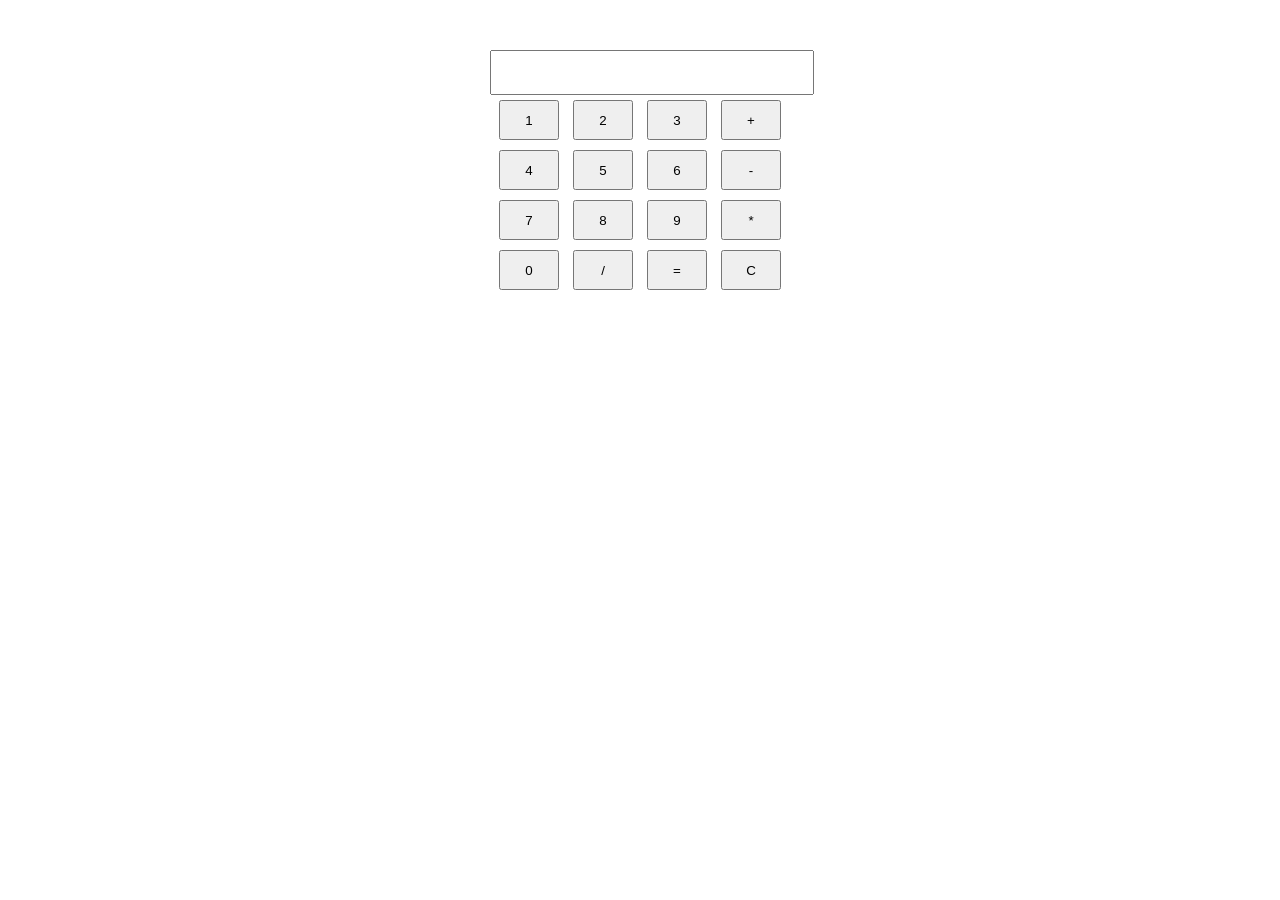
<file: projets/calculator/index.html>
<!DOCTYPE html>
<html lang="fr">
<head>
    <meta charset="UTF-8">
    <title>Calculatrice</title>
    <link rel="stylesheet" href="style.css">
</head>
<body>
    <div class="calculatrice">
        <input type="text" id="resultat" readonly>
        <div>
            <button onclick="ajouter('1')">1</button>
            <button onclick="ajouter('2')">2</button>
            <button onclick="ajouter('3')">3</button>
            <button onclick="ajouter('+')">+</button>
            <button onclick="ajouter('4')">4</button>
            <button onclick="ajouter('5')">5</button>
            <button onclick="ajouter('6')">6</button>
            <button onclick="ajouter('-')">-</button>
            <button onclick="ajouter('7')">7</button>
            <button onclick="ajouter('8')">8</button>
            <button onclick="ajouter('9')">9</button>
            <button onclick="ajouter('*')">*</button>
            <button onclick="ajouter('0')">0</button>
            <button onclick="ajouter('/')">/</button>
            <button onclick="calculer()">=</button>
            <button onclick="effacer()">C</button>
        </div>
    </div>
    <script src="script.js"></script>
</body>
</html>
</file>
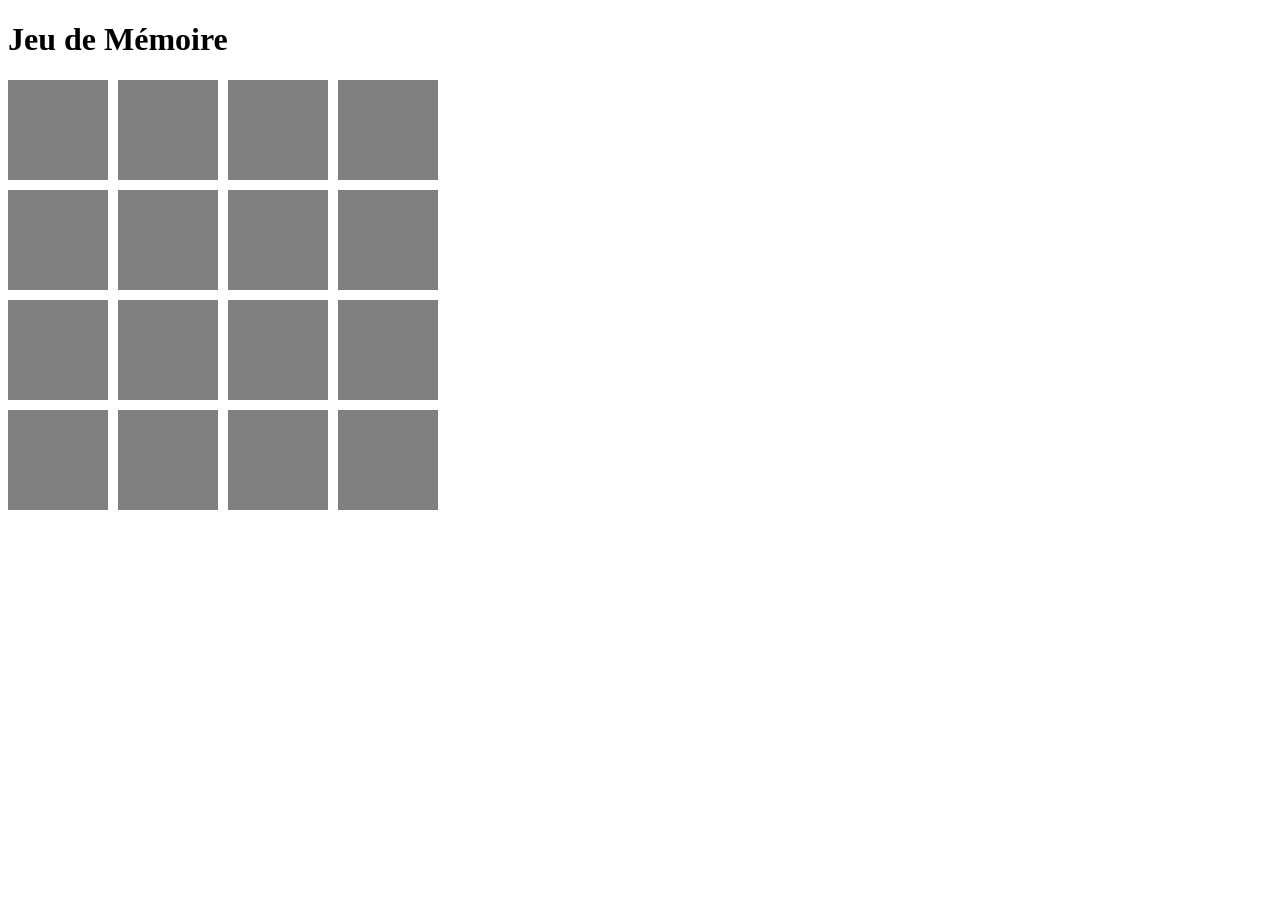
<file: projets/memory_game/index.html>
<!DOCTYPE html>
<html lang="fr">
<head>
    <meta charset="UTF-8">
    <title>Jeu de Mémoire</title>
    <link rel="stylesheet" href="style.css">
</head>
<body>
    <h1>Jeu de Mémoire</h1>
    <div class="grille" id="grille"></div>
    <script src="script.js"></script>
</body>
</html>
</file>
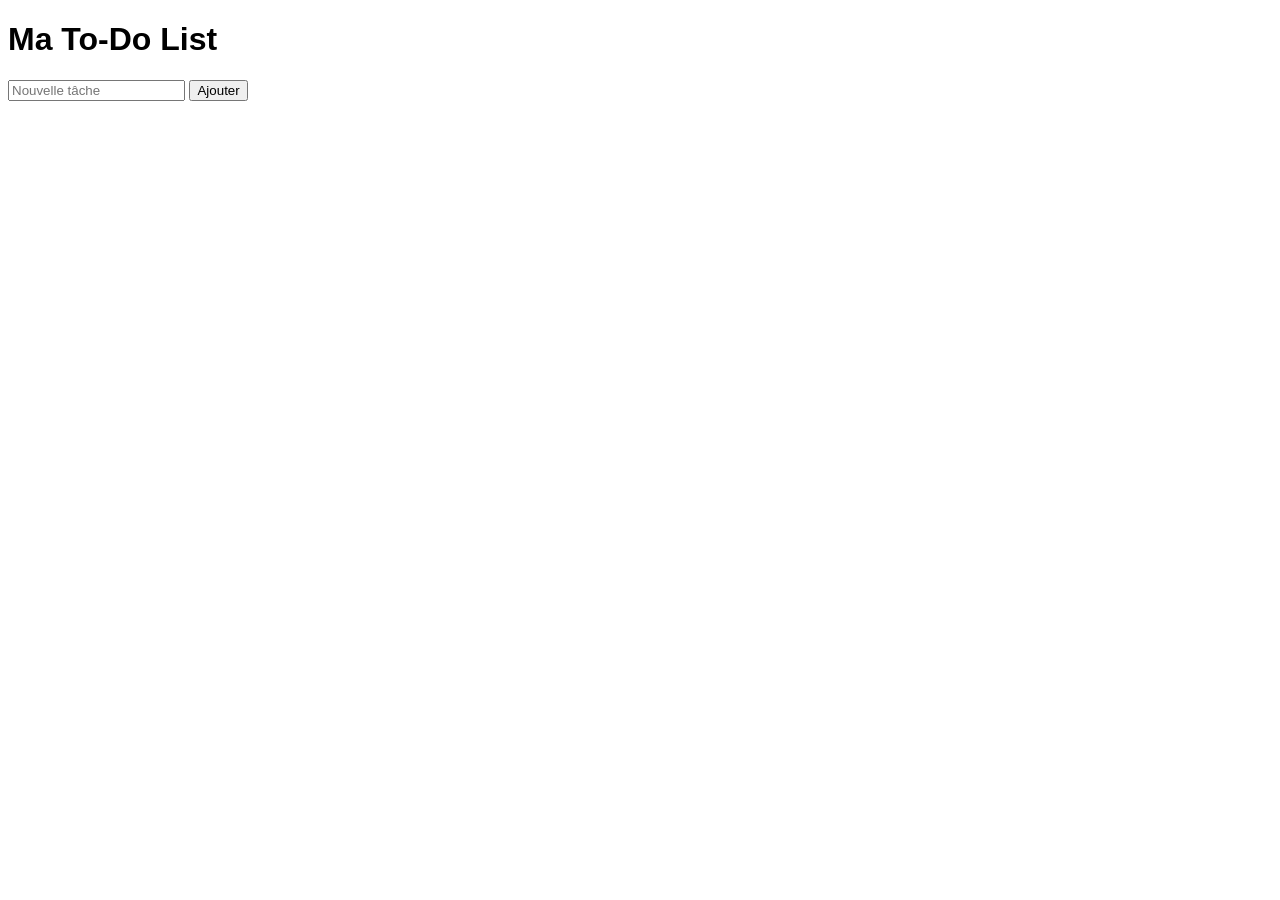
<file: projets/todo_list/index.html>
<!DOCTYPE html>
<html lang="fr">
<head>
    <meta charset="UTF-8">
    <title>To-Do List</title>
    <link rel="stylesheet" href="style.css">
</head>
<body>
    <h1>Ma To-Do List</h1>
    <input type="text" id="tacheInput" placeholder="Nouvelle tâche">
    <button onclick="ajouterTache()">Ajouter</button>
    <ul id="listeTaches"></ul>
    <script src="script.js"></script>
</body>
</html>
</file>
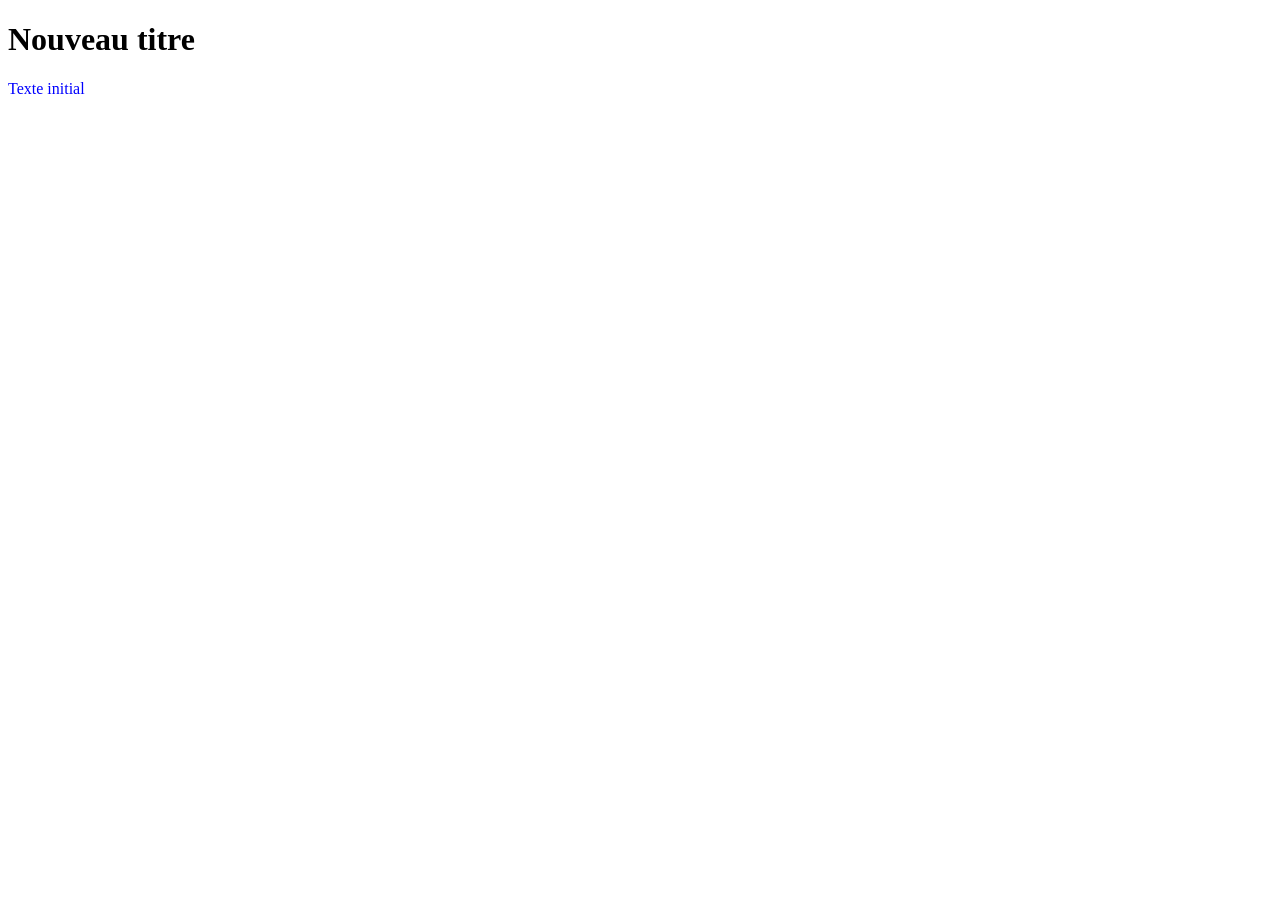
<file: examples/dom/dom_example.html>
<!DOCTYPE html>
<html lang="fr">
<head>
    <meta charset="UTF-8">
    <title>DOM Example</title>
</head>
<body>
    <div id="conteneur">
        <h1>Mon titre</h1>
        <p class="texte">Texte initial</p>
    </div>
    <script>
        const titre = document.querySelector("h1");
        titre.textContent = "Nouveau titre";
        const paragraphe = document.querySelector(".texte");
        paragraphe.style.color = "blue";
    </script>
</body>
</html>
</file>
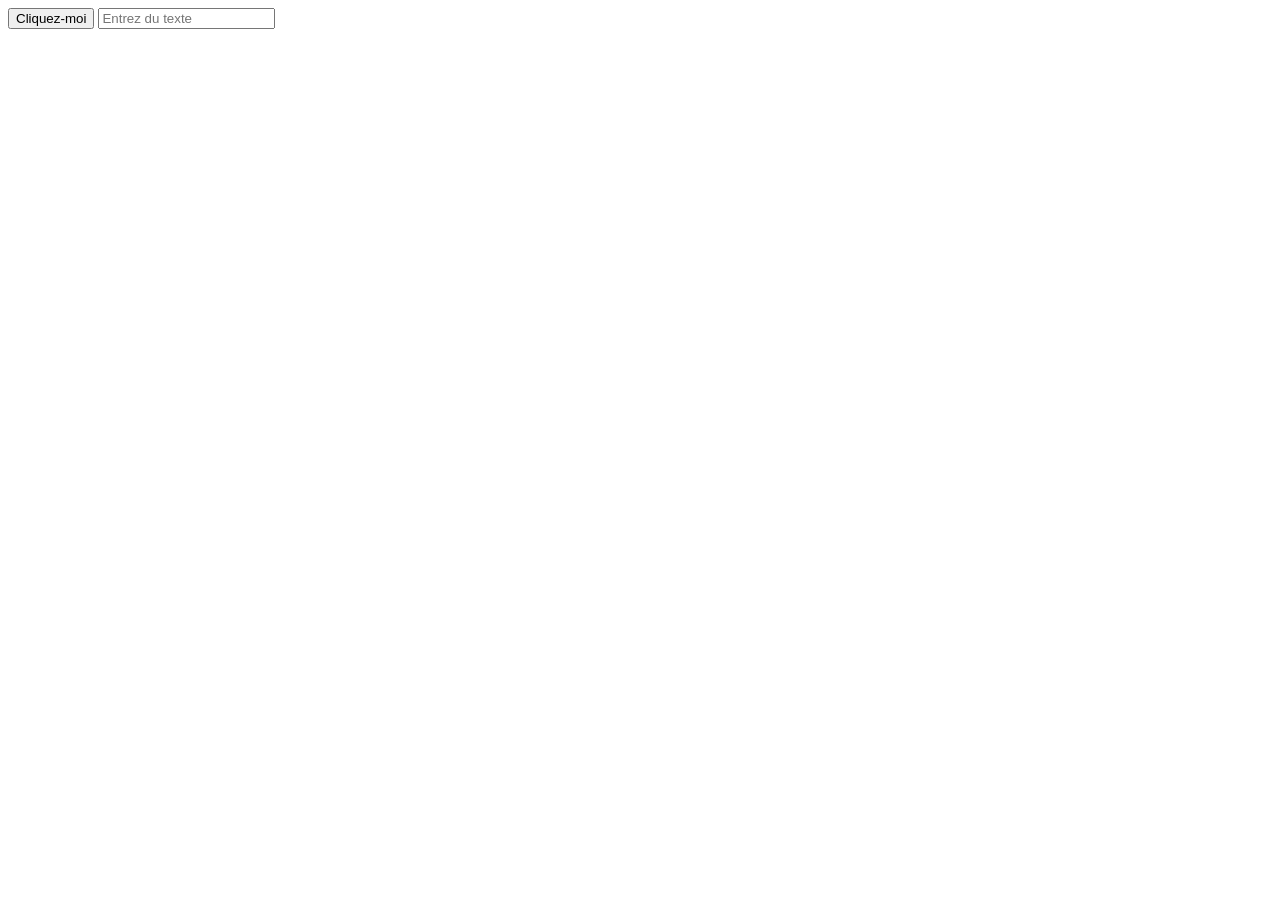
<file: examples/events/events_example.html>
<!DOCTYPE html>
<html lang="fr">
<head>
    <meta charset="UTF-8">
    <title>Events Example</title>
</head>
<body>
    <button id="monBouton">Cliquez-moi</button>
    <input type="text" id="monInput" placeholder="Entrez du texte">
    <script>
        document.getElementById("monBouton").addEventListener("click", () => {
            alert("Bouton cliqué !");
        });
        document.getElementById("monInput").addEventListener("input", (e) => {
            console.log("Vous avez saisi :", e.target.value);
        });
    </script>
</body>
</html>
</file>
<file: projets/calculator/style.css>
.calculatrice {
    max-width: 300px;
    margin: 50px auto;
    text-align: center;
}
input {
    width: 100%;
    padding: 10px;
    font-size: 18px;
}
button {
    width: 60px;
    height: 40px;
    margin: 5px;
}
</file>
<file: projets/memory_game/style.css>
.grille {
    display: grid;
    grid-template-columns: repeat(4, 100px);
    gap: 10px;
}
.carte {
    width: 100px;
    height: 100px;
    background: gray;
    cursor: pointer;
}
.retournee {
    background: white;
}
.trouvee {
    background: green;
}
</file>
<file: projets/todo_list/style.css>
body {
    font-family: Arial, sans-serif;
}
#listeTaches {
    list-style: none;
    padding: 0;
}
#listeTaches li {
    padding: 5px;
    cursor: pointer;
}
.complete {
    text-decoration: line-through;
    color: gray;
}
</file>
